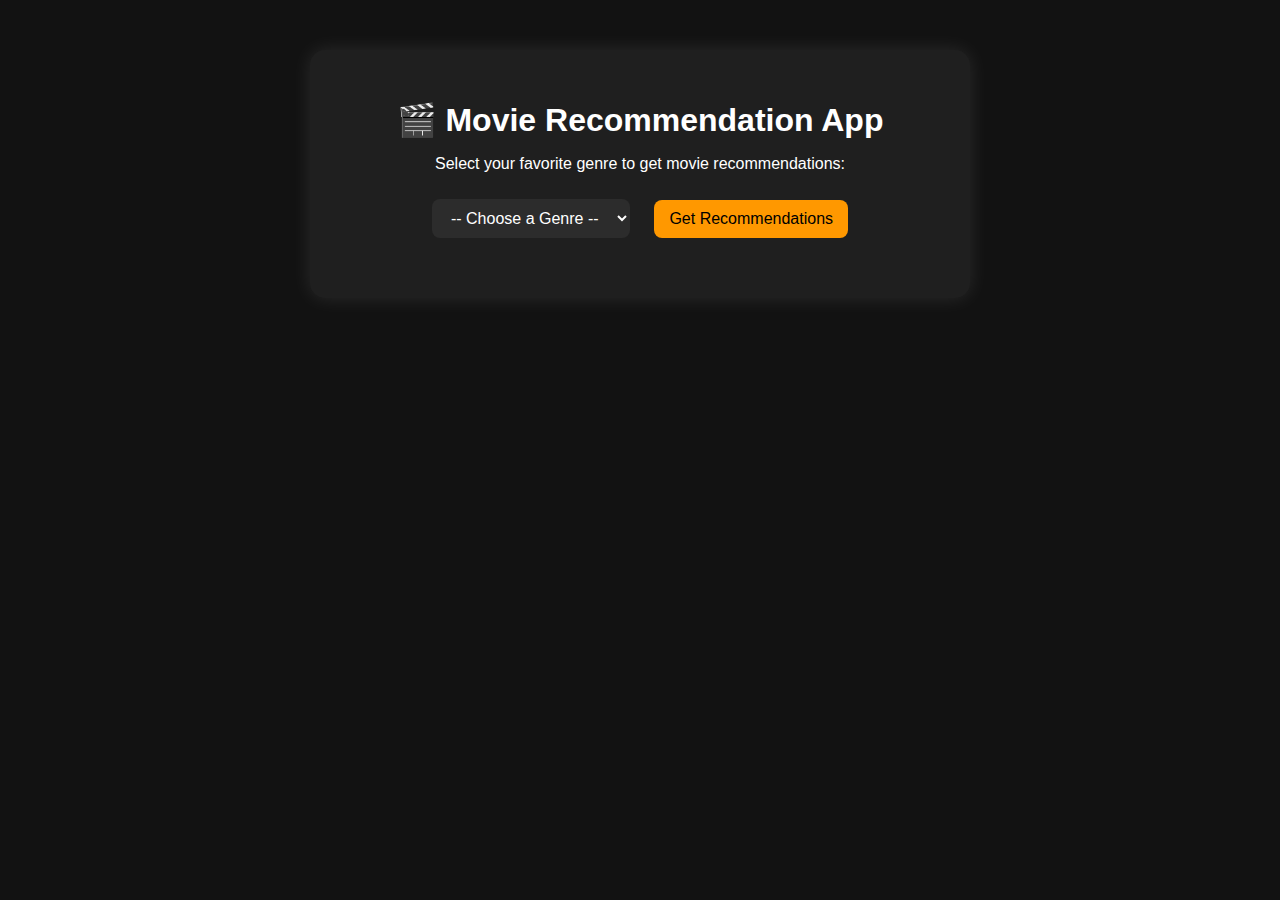
<file: hackathon/index.html>
<!DOCTYPE html>
<html lang="en">
<head>
  <meta charset="UTF-8" />
  <meta name="viewport" content="width=device-width, initial-scale=1.0" />
  <title>Movie Recommendation App</title>
  <link rel="stylesheet" href="style.css" />
</head>
<body>
  <div class="container">
    <h1>🎬 Movie Recommendation App</h1>
    <p>Select your favorite genre to get movie recommendations:</p>

    <select id="genreSelect">
      <option value="">-- Choose a Genre --</option>
      <option value="action">Action</option>
      <option value="comedy">Comedy</option>
      <option value="drama">Drama</option>
      <option value="sci-fi">Sci-Fi</option>
      <option value="romance">Romance</option>
    </select>

    <button id="recommendBtn">Get Recommendations</button>

    <div id="movieList" class="movie-list"></div>
  </div>

  <script src="script.js"></script>
</body>
</html>
</file>
<file: hackathon/style.css>
body {
  font-family: 'Poppins', sans-serif;
  background-color: #121212;
  color: #fff;
  text-align: center;
  margin: 0;
  padding: 0;
}

.container {
  margin: 50px auto;
  width: 90%;
  max-width: 600px;
  background: #1f1f1f;
  padding: 30px;
  border-radius: 15px;
  box-shadow: 0 0 20px rgba(255, 255, 255, 0.1);
}

h1 {
  margin-bottom: 10px;
}

select, button {
  margin: 10px;
  padding: 10px 15px;
  border-radius: 8px;
  border: none;
  font-size: 16px;
}

select {
  background: #2c2c2c;
  color: #fff;
}

button {
  background: #ff9800;
  color: #000;
  cursor: pointer;
  transition: 0.3s;
}

button:hover {
  background: #ffa726;
}

.movie-list {
  margin-top: 20px;
  text-align: left;
}

.movie {
  background: #2b2b2b;
  padding: 10px;
  margin: 10px 0;
  border-radius: 8px;
}

.movie h3 {
  margin: 0;
  color: #ff9800;
}

.movie p {
  margin: 5px 0 0;
  color: #ccc;
}
</file>
